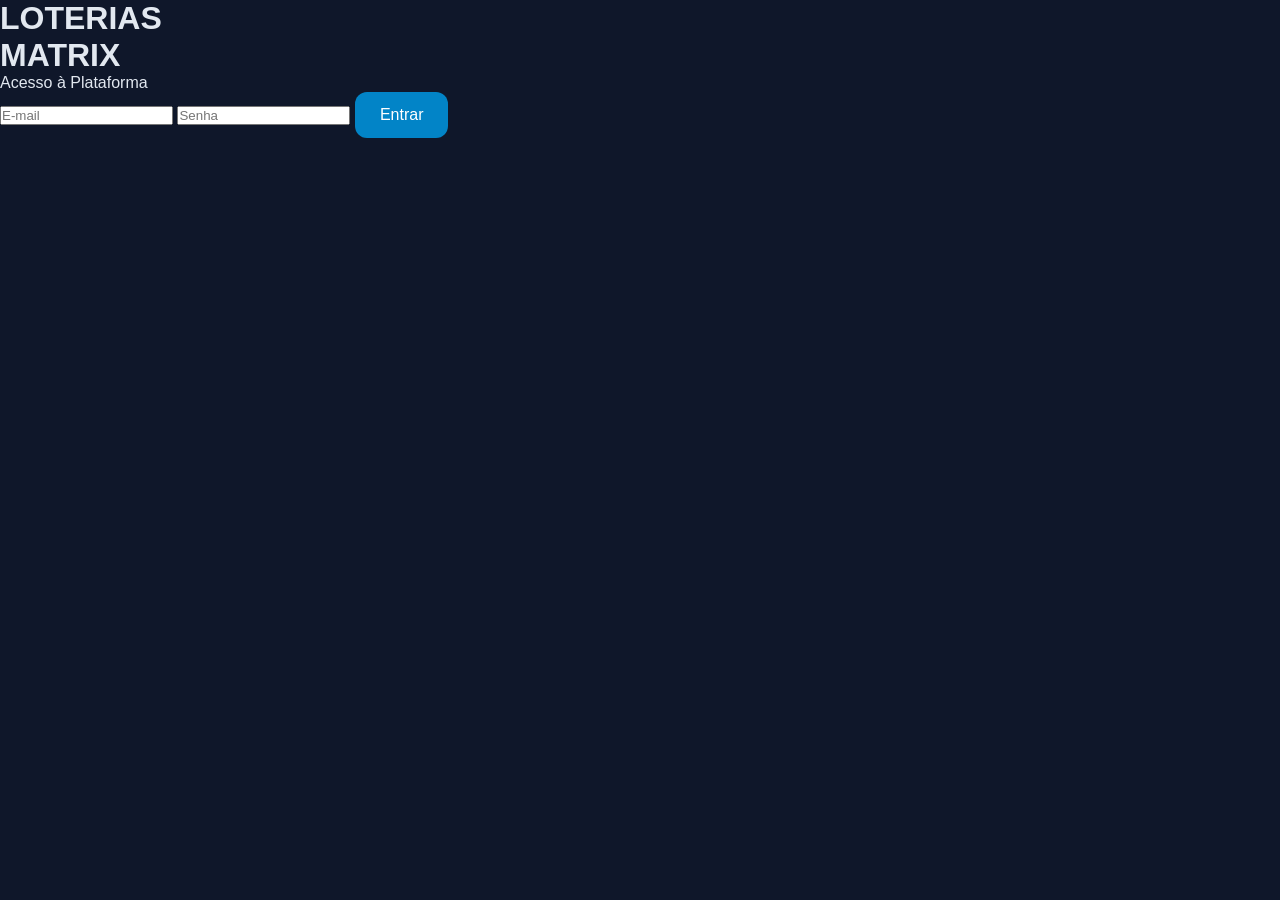
<file: frontend/login.html>
<!DOCTYPE html>
<html lang="pt-BR">

<head>

    <meta charset="UTF-8">

    <meta name="viewport" content="width=device-width, initial-scale=1.0">

    <title>Login - LOTERIAS MATRIX</title>

    <link rel="stylesheet" href="style.css">

</head>


<body>


<div class="login-container">


    <div class="login-box">


        <h1>
            LOTERIAS<br>
            MATRIX
        </h1>


        <p>
            Acesso à Plataforma
        </p>


        <form id="login-form">


            <input 
                type="email"
                id="email"
                placeholder="E-mail"
                required
            >


            <input 
                type="password"
                id="password"
                placeholder="Senha"
                required
            >


            <button type="submit">
                Entrar
            </button>


        </form>


        <div id="login-message"></div>


    </div>


</div>


<script src="login.js"></script>


</body>

</html>
</file>
<file: frontend/style.css>
* {
    margin: 0;
    padding: 0;
    box-sizing: border-box;
}


body {
    font-family:
    "Segoe UI",
    Arial,
    sans-serif;

    background:
    #0f172a;

    color:
    #e2e8f0;

    min-height: 100vh;
}


.app {

    display: flex;

    min-height: 100vh;

    width: 100%;

}


/* MENU LATERAL */

.sidebar {

    width: 260px;

    min-height: 100vh;

    background:
    #020617;

    padding: 25px;

    border-right:
    1px solid #1e293b;

    flex-shrink: 0;

}


.logo h1 {

    font-size:
    28px;

    line-height:
    1.1;

    color:
    #38bdf8;

}


.logo span {

    display:
    block;

    margin-top:
    10px;

    color:
    #94a3b8;

}


.sidebar ul {

    list-style:
    none;

    margin-top:
    40px;

}


.sidebar li {

    padding:
    15px;

    margin-bottom:
    8px;

    border-radius:
    10px;

    cursor:
    pointer;

    transition:
    0.3s;

}


.sidebar li:hover,
.sidebar li.active {

    background:
    #1e293b;

    color:
    #38bdf8;

}


/* ÁREA PRINCIPAL */

.content {

    flex:
    1;

    width:
    100%;

    max-width:
    1400px;

    margin:
    0 auto;

    padding:
    30px;

}


/* BARRA SUPERIOR */

.topbar {

    display:
    flex;

    justify-content:
    space-between;

    align-items:
    center;

    gap:
    20px;

    margin-bottom:
    30px;

}


.topbar h2 {

    font-size:
    26px;

}


/* STATUS API */

#api-status {

    padding:
    10px 18px;

    border-radius:
    20px;

    background:
    #052e16;

    color:
    #4ade80;

    white-space:
    nowrap;

}


/* CARDS */

.dashboard-grid {

    display:
    grid;

    grid-template-columns:
    repeat(auto-fit,minmax(250px,1fr));

    gap:
    20px;

}


.card,
.panel {

    background:
    #111827;

    border:
    1px solid #1e293b;

    border-radius:
    18px;

    padding:
    25px;

    width:
    100%;

}


.card h3 {

    color:
    #94a3b8;

    margin-bottom:
    15px;

}


.card strong {

    font-size:
    24px;

    color:
    #38bdf8;

}


/* PAINEIS */

.panel {

    margin-top:
    25px;

}


.panel h2 {

    margin-bottom:
    15px;

}


.generator-panel {

    background:
    #0b1220;

}
/* FORMULÁRIOS */

.form-grid {

    display:
    grid;

    grid-template-columns:
    repeat(2,1fr);

    gap:
    20px;

    margin:
    25px 0;

}


label {

    display:
    block;

    margin-bottom:
    8px;

    color:
    #94a3b8;

}


select {

    width:
    100%;

    padding:
    12px;

    border-radius:
    10px;

    background:
    #020617;

    color:
    white;

    border:
    1px solid #334155;

}



/* BOTÕES */

button {

    background:
    #0284c7;

    color:
    white;

    border:
    none;

    padding:
    14px 25px;

    border-radius:
    12px;

    cursor:
    pointer;

    font-size:
    16px;

    transition:
    0.3s;

}


button:hover {

    background:
    #0369a1;

}



/* RESULTADO DOS JOGOS */

.resultado {

    margin-top:
    25px;

}


pre {

    margin-top:
    15px;

    background:
    #020617;

    padding:
    20px;

    border-radius:
    12px;

    min-height:
    120px;

    overflow:
    auto;

    color:
    #a7f3d0;

}



/* RESPONSIVIDADE CELULAR E TABLET */

@media(max-width:900px){


    .app {

        flex-direction:
        column;

    }


    .sidebar {

        width:
        100%;

        min-height:
        auto;

        border-right:
        none;

        border-bottom:
        1px solid #1e293b;

    }


    .sidebar ul {

        display:
        flex;

        flex-wrap:
        wrap;

        gap:
        8px;

        margin-top:
        20px;

    }


    .sidebar li {

        margin-bottom:
        0;

    }


    .content {

        padding:
        20px;

    }


    .topbar {

        flex-direction:
        column;

        align-items:
        flex-start;

    }


    .form-grid {

        grid-template-columns:
        1fr;

    }


}



/* CELULARES PEQUENOS */

@media(max-width:480px){


    .logo h1 {

        font-size:
        22px;

    }


    .content {

        padding:
        15px;

    }


    .card,
    .panel {

        padding:
        18px;

    }


    button {

        width:
        100%;

    }


    #api-status {

        width:
        100%;

        text-align:
        center;

    }


}
</file>
